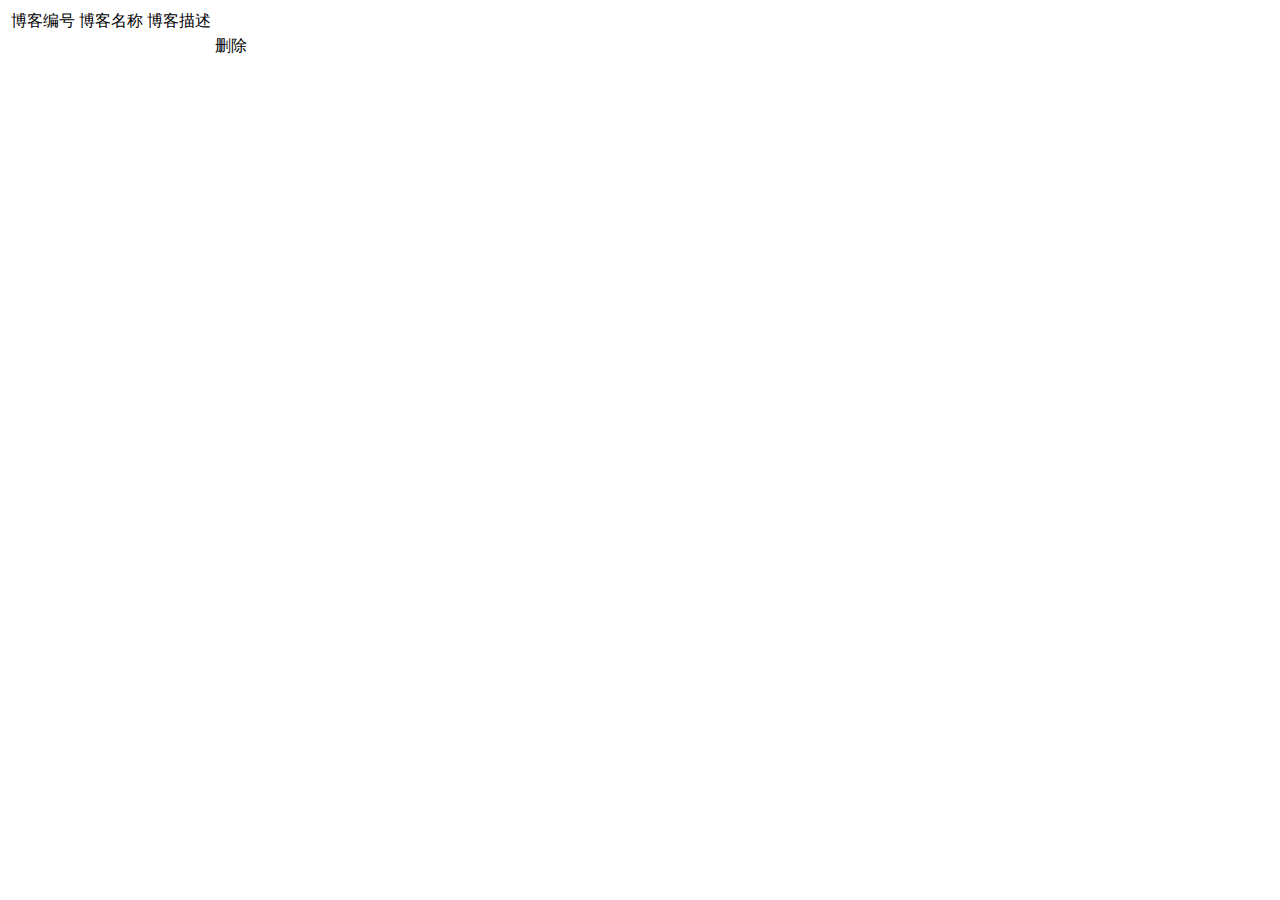
<file: springcloud/chapter13/src/main/resources/templates/blogs/list.html>
<!DOCTYPE html>
<html xmlns:th="http://www.thymeleaf.org"
	>
<body>
<div>
    <table >
        <thead>
        <tr>
            <td>博客编号</td>
            <td>博客名称</td>
            <td>博客描述</td>
        </tr>
        </thead>
        <tbody>
        <tr th:each="blog: ${blogModel.blogsList}">
            <td th:text="${blog.id}"></td>
            <td th:text="${blog.name}"></td>
            <td th:text="${blog.content}"></td>
            <td>
                <div >
                    <a th:href="@{'/blogs/' + ${blog.id}+'/deletion'}">
                        删除
                    </a>
                </div>
            </td>
        </tr>
        </tbody>
    </table>
</div>

</body>
</html>
</file>
